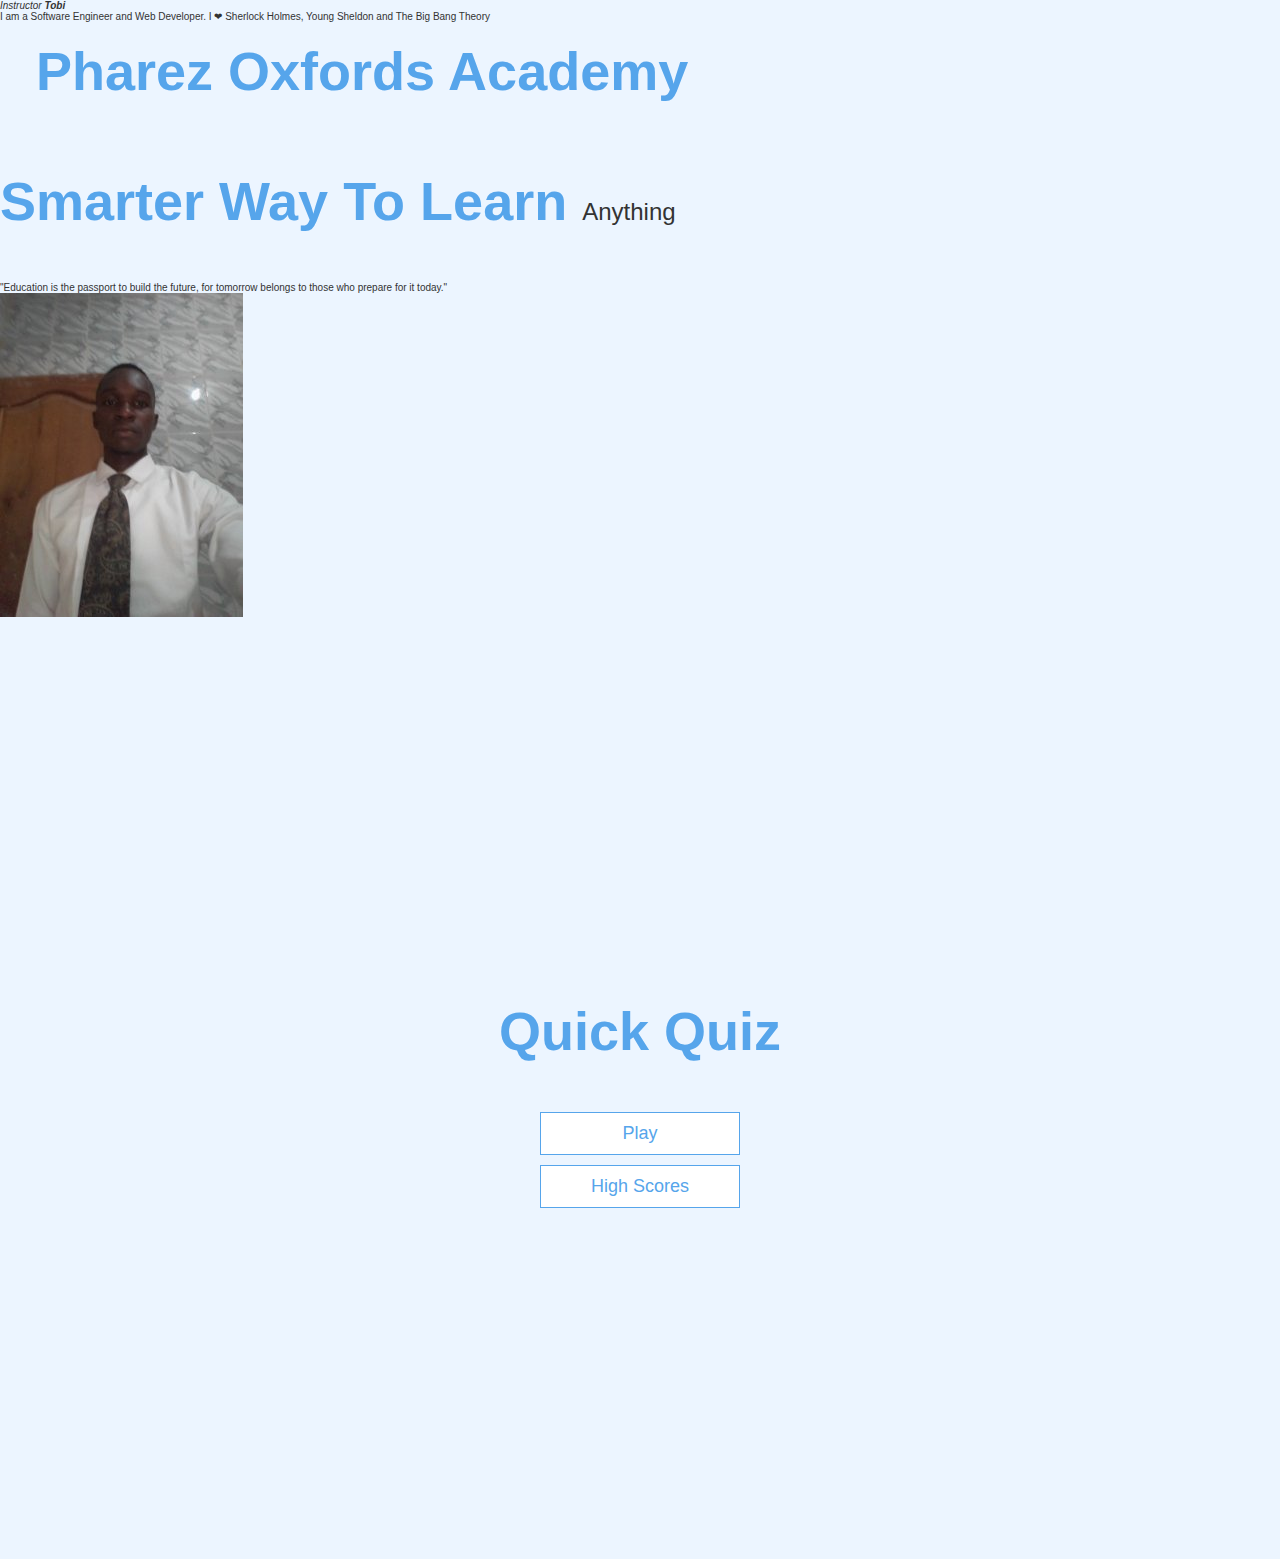
<file: index.html>
<!DOCTYPE html>
<html lang="en">
  <head>
    <meta charset="UTF-8" />
    <meta name="viewport" content="width=device-width, initial-scale=1.0" />
    <meta http-equiv="X-UA-Compatible" content="ie=edge" />
    <title>Quick Quiz</title>
    <link rel="stylesheet" href="app.css" />
  </head>
  <body>




    <table cellspacing="18">
      <td>
          <td><h1>Pharez Oxfords Academy</h1></td>
          <p><em>Instructor<strong> Tobi</strong></em></p>
  <p>I am a Software Engineer and Web Developer. I ❤ Sherlock Holmes, Young Sheldon and The Big Bang Theory</p></td>
      </tr>
  </table>
  <!--Content Area-->
  <div class="header-content">
      <!--Heading-->
      <div class="header-text">
          <h1>Smarter Way To Learn <span>Anything</span></h1>
          <p>"Education is the passport to build the future, for tomorrow belongs to those who prepare for it today."</p>
             <!--Button-->
             <img src="image/xxx.jpg" alt="">
             
  <h2 id="test_status"></h2>
  <div id="test"></div>









    <div class="container">
      <div id="home" class="flex-center flex-column">
        <h1>Quick Quiz</h1>
        <a class="btn" href="/game.html">Play</a>
        <a class="btn" href="/highscores.html">High Scores</a>
      </div>
    </div>
  </body>
</html>




<body>
 
</body>
</html>
</file>
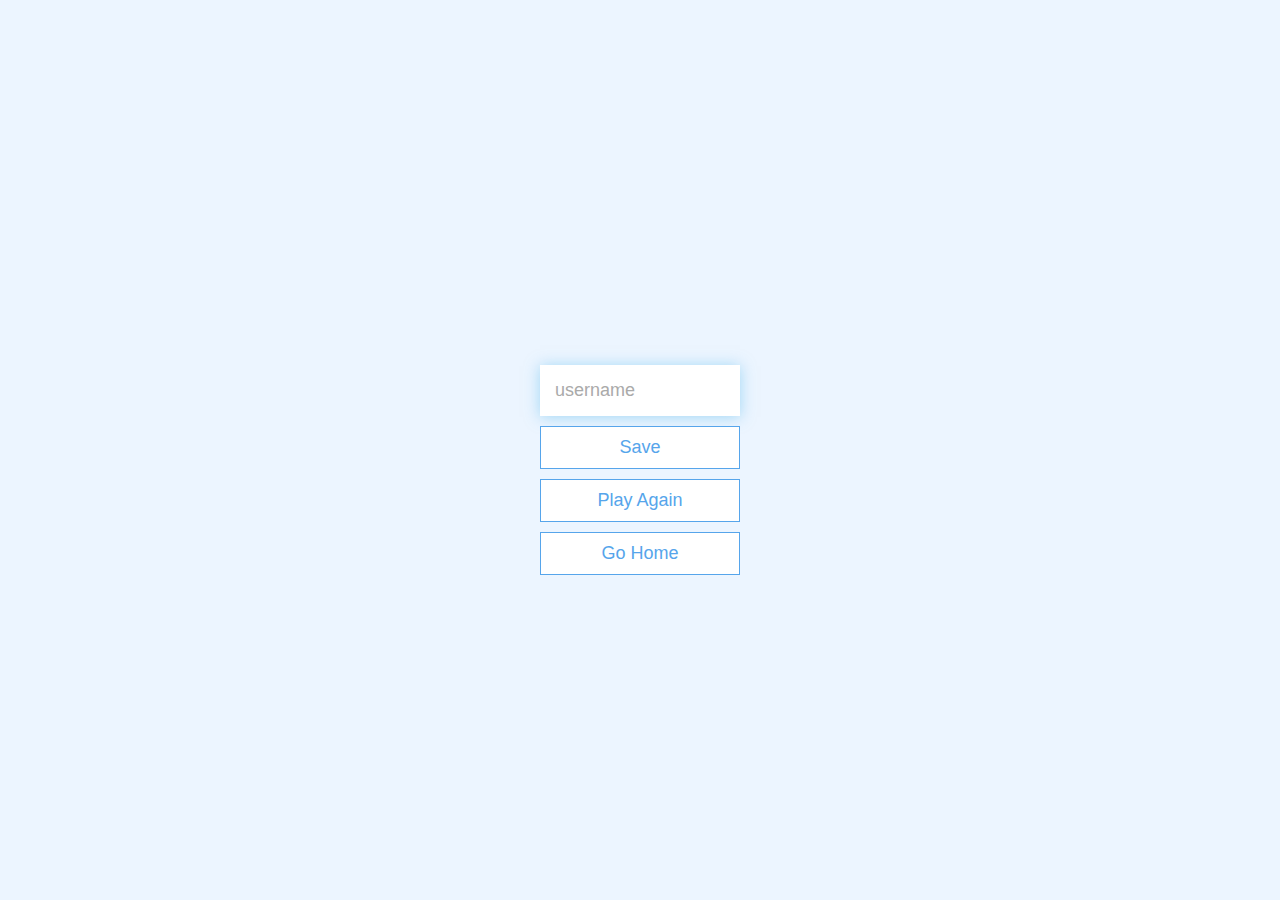
<file: end.html>
<!DOCTYPE html>
<html lang="en">
  <head>
    <meta charset="UTF-8" />
    <meta name="viewport" content="width=device-width, initial-scale=1.0" />
    <meta http-equiv="X-UA-Compatible" content="ie=edge" />
    <title>Congrats!</title>
    <link rel="stylesheet" href="app.css" />
  </head>
  <body>
    <div class="container">
      <div id="end" class="flex-center flex-column">
        <h1 id="finalScore"></h1>
        <form>
          <input
            type="text"
            name="username"
            id="username"
            placeholder="username"
          />
          <button
            type="submit"
            class="btn"
            id="saveScoreBtn"
            onclick="saveHighScore(event)"
            disabled
          >
            Save
          </button>
        </form>
        <a class="btn" href="/game.html">Play Again</a>
        <a class="btn" href="/">Go Home</a>
      </div>
    </div>
    <script src="end.js"></script>
  </body>
</html>
</file>
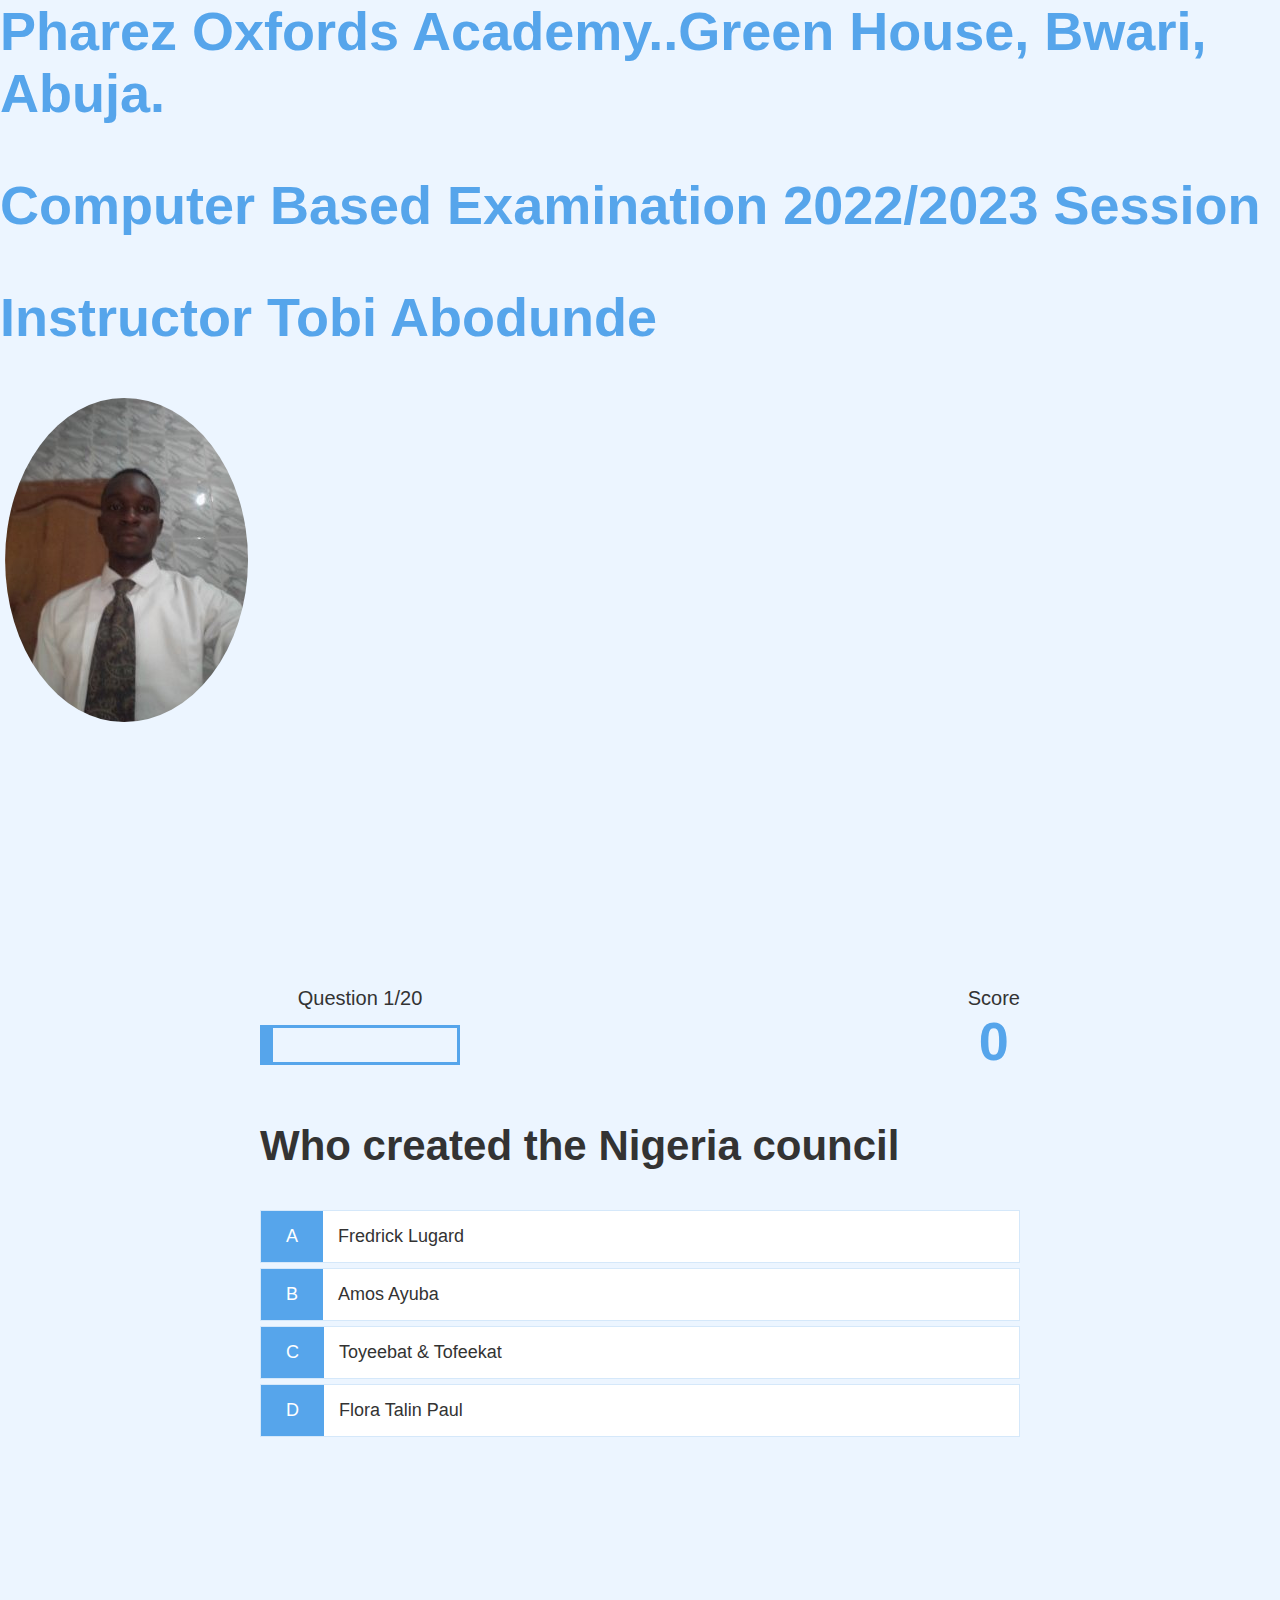
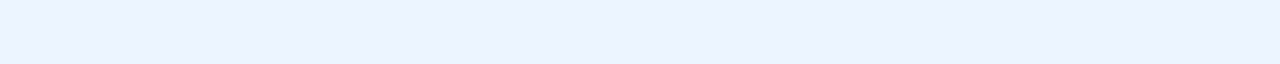
<file: game.html>
<!DOCTYPE html>
<html lang="en">
  <head>
    <meta charset="UTF-8" />
    <meta name="viewport" content="width=device-width, initial-scale=1.0" />
    <meta http-equiv="X-UA-Compatible" content="ie=edge" />
    <title>Quick Quiz - Play</title>
    <link rel="stylesheet" href="app.css" />
    <link rel="stylesheet" href="game.css" />
  </head>

                <h1>Pharez Oxfords Academy..Green House, Bwari, Abuja. </h1>
                <h1>Computer Based Examination 2022/2023 Session</h1>
                <h1>Instructor Tobi Abodunde</h1>
         
  
        
    
           <img src="image/xxx.jpg" alt="">
           
           
  <h2 id="test_status"></h2>
  <div id="test"></div>

  
  </body>
  </html>



  <body>
    <div class="container">
      <div id="game" class="justify-center flex-column">
        <div id="hud">
          <div id="hud-item">
            <p id="progressText" class="hud-prefix">
              Question
            </p>
            <div id="progressBar">
              <div id="progressBarFull"></div>
            </div>
          </div>
          <div id="hud-item">
            <p class="hud-prefix">
              Score
            </p>
            <h1 class="hud-main-text" id="score">
              0
            </h1>
          </div>
        </div>
        <h2 id="question">What is the answer to this questions?</h2>
        <div class="choice-container">
          <p class="choice-prefix">A</p>
          <p class="choice-text" data-number="1">Choice 1</p>
        </div>
        <div class="choice-container">
          <p class="choice-prefix">B</p>
          <p class="choice-text" data-number="2">Choice 2</p>
        </div>
        <div class="choice-container">
          <p class="choice-prefix">C</p>
          <p class="choice-text" data-number="3">Choice 3</p>
        </div>
        <div class="choice-container">
          <p class="choice-prefix">D</p>
          <p class="choice-text" data-number="4">Choice 4</p>
        </div>
      </div>
    </div>
    <script src="game.js"></script>
  </body>
</html>
</file>
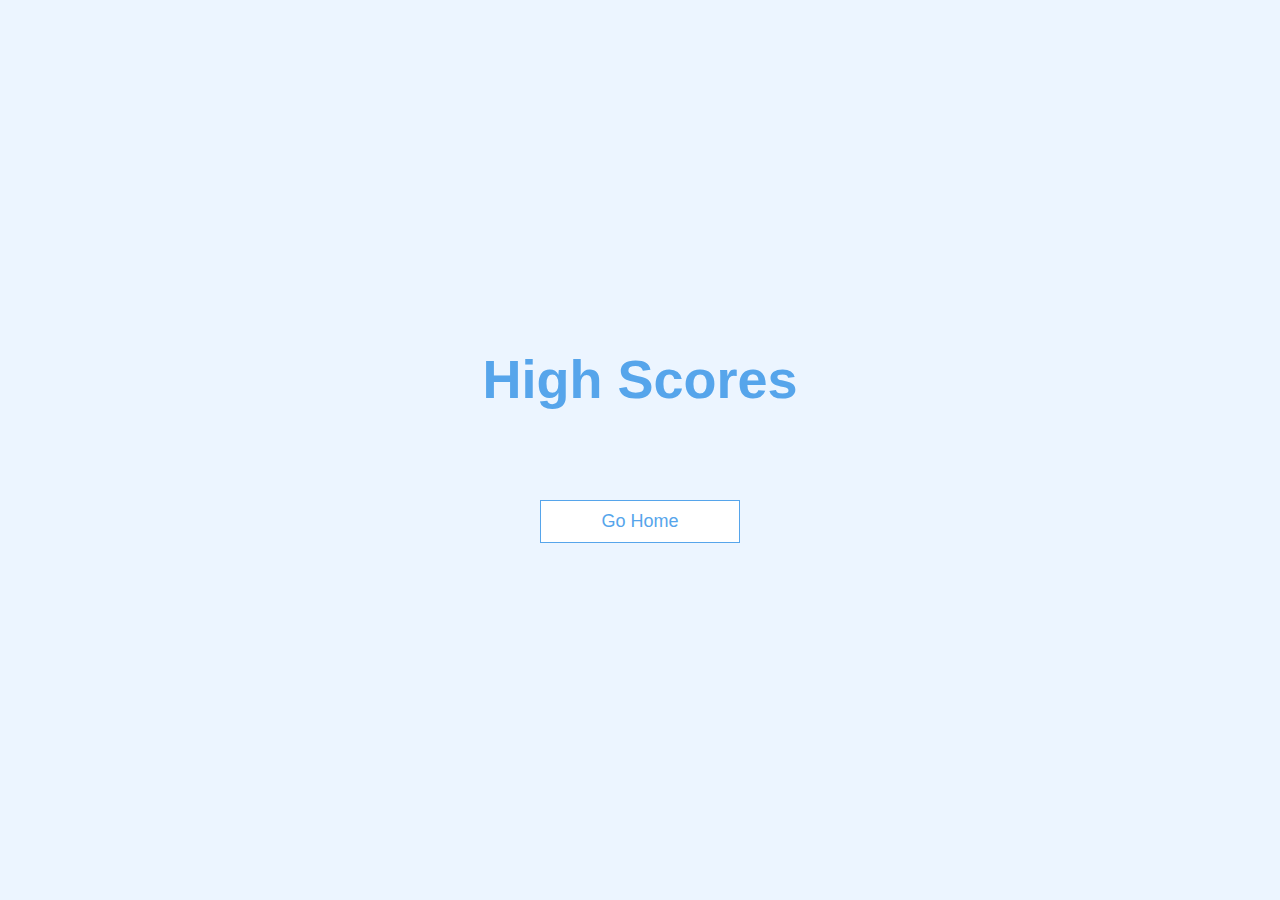
<file: highscores.html>
<!DOCTYPE html>
<html lang="en">
  <head>
    <meta charset="UTF-8" />
    <meta name="viewport" content="width=device-width, initial-scale=1.0" />
    <meta http-equiv="X-UA-Compatible" content="ie=edge" />
    <title>High Scores</title>
    <link rel="stylesheet" href="app.css" />
    <link rel="stylesheet" href="highscores.css" />
  </head>
  <body>
    <div class="container">
      <div id="highScores" class="flex-center flex-column">
        <h1 id="finalScore">High Scores</h1>
        <ul id="highScoresList"></ul>
        <a class="btn" href="/">Go Home</a>
      </div>
    </div>
    <script src="highscores.js"></script>
  </body>
</html>
</file>
<file: app.css>
:root {
  background-color: #ecf5ff;
  font-size: 62.5%;
}

* {
  box-sizing: border-box;
  font-family: Arial, Helvetica, sans-serif;
  margin: 0;
  padding: 0;
  color: #333;
}

h1,
h2,
h3,
h4 {
  margin-bottom: 1rem;
}

h1 {
  font-size: 5.4rem;
  color: #56a5eb;
  margin-bottom: 5rem;
}

h1 > span {
  font-size: 2.4rem;
  font-weight: 500;
}

h2 {
  font-size: 4.2rem;
  margin-bottom: 4rem;
  font-weight: 700;
}

h3 {
  font-size: 2.8rem;
  font-weight: 500;
}

/* UTILITIES */

.container {
  width: 100vw;
  height: 100vh;
  display: flex;
  justify-content: center;
  align-items: center;
  max-width: 80rem;
  margin: 0 auto;
  padding: 2rem;
}

.container > * {
  width: 100%;
}

.flex-column {
  display: flex;
  flex-direction: column;
}

.flex-center {
  justify-content: center;
  align-items: center;
}

.justify-center {
  justify-content: center;
}

.text-center {
  text-align: center;
}

.hidden {
  display: none;
}

/* BUTTONS */
.btn {
  font-size: 1.8rem;
  padding: 1rem 0;
  width: 20rem;
  text-align: center;
  border: 0.1rem solid #56a5eb;
  margin-bottom: 1rem;
  text-decoration: none;
  color: #56a5eb;
  background-color: white;
}

.btn:hover {
  cursor: pointer;
  box-shadow: 0 0.4rem 1.4rem 0 rgba(86, 185, 235, 0.5);
  transform: translateY(-0.1rem);
  transition: transform 150ms;
}

.btn[disabled]:hover {
  cursor: not-allowed;
  box-shadow: none;
  transform: none;
}

/* FORMS */
form {
  width: 100%;
  display: flex;
  flex-direction: column;
  align-items: center;
}

input {
  margin-bottom: 1rem;
  width: 20rem;
  padding: 1.5rem;
  font-size: 1.8rem;
  border: none;
  box-shadow: 0 0.1rem 1.4rem 0 rgba(86, 185, 235, 0.5);
}

input::placeholder {
  color: #aaa;
}
</file>
<file: game.css>
.choice-container {
    display: flex;
    margin-bottom: 0.5rem;
    width: 100%;
    font-size: 1.8rem;
    border: 0.1rem solid rgb(86, 165, 235, 0.25);
    background-color: white;
  }
  
  .choice-container:hover {
    cursor: pointer;
    box-shadow: 0 0.4rem 1.4rem 0 rgba(86, 185, 235, 0.5);
    transform: translateY(-0.1rem);
    transition: transform 150ms;
  }
  
  .choice-prefix {
    padding: 1.5rem 2.5rem;
    background-color: #56a5eb;
    color: white;
  }
  
  .choice-text {
    padding: 1.5rem;
    width: 100%;
  }
  
  .correct {
    background-color: #28a745;
  }
  
  .incorrect {
    background-color: #dc3545;
  }
  
  /* HUD */
  
  #hud {
    display: flex;
    justify-content: space-between;
  }
  
  .hud-prefix {
    text-align: center;
    font-size: 2rem;
  }
  
  .hud-main-text {
    text-align: center;
  }
  
  #progressBar {
    width: 20rem;
    height: 4rem;
    border: 0.3rem solid #56a5eb;
    margin-top: 1.5rem;
  }
  
  #progressBarFull {
    height: 3.4rem;
    background-color: #56a5eb;
    width: 0%;
  }

  
/* LOADER */
#loader {
  border: 1.6rem solid white;
  border-radius: 50%;
  border-top: 1.6rem solid #56a5eb;
  width: 12rem;
  height: 12rem;
  animation: spin 2s linear infinite;
}

@keyframes spin {
  0% {
    transform: rotate(0deg);
  }
  100% {
    transform: rotate(360deg);
  }
}

img{
  border-radius: 100%;
  padding-left: 0.4%;

  
}
</file>
<file: highscores.css>
#highScoresList {
    list-style: none;
    padding-left: 0;
    margin-bottom: 4rem;
  }
  
  .high-score {
    font-size: 2.8rem;
    margin-bottom: 0.5rem;
  }
  
  .high-score:hover {
    transform: scale(1.025);
  }
</file>
